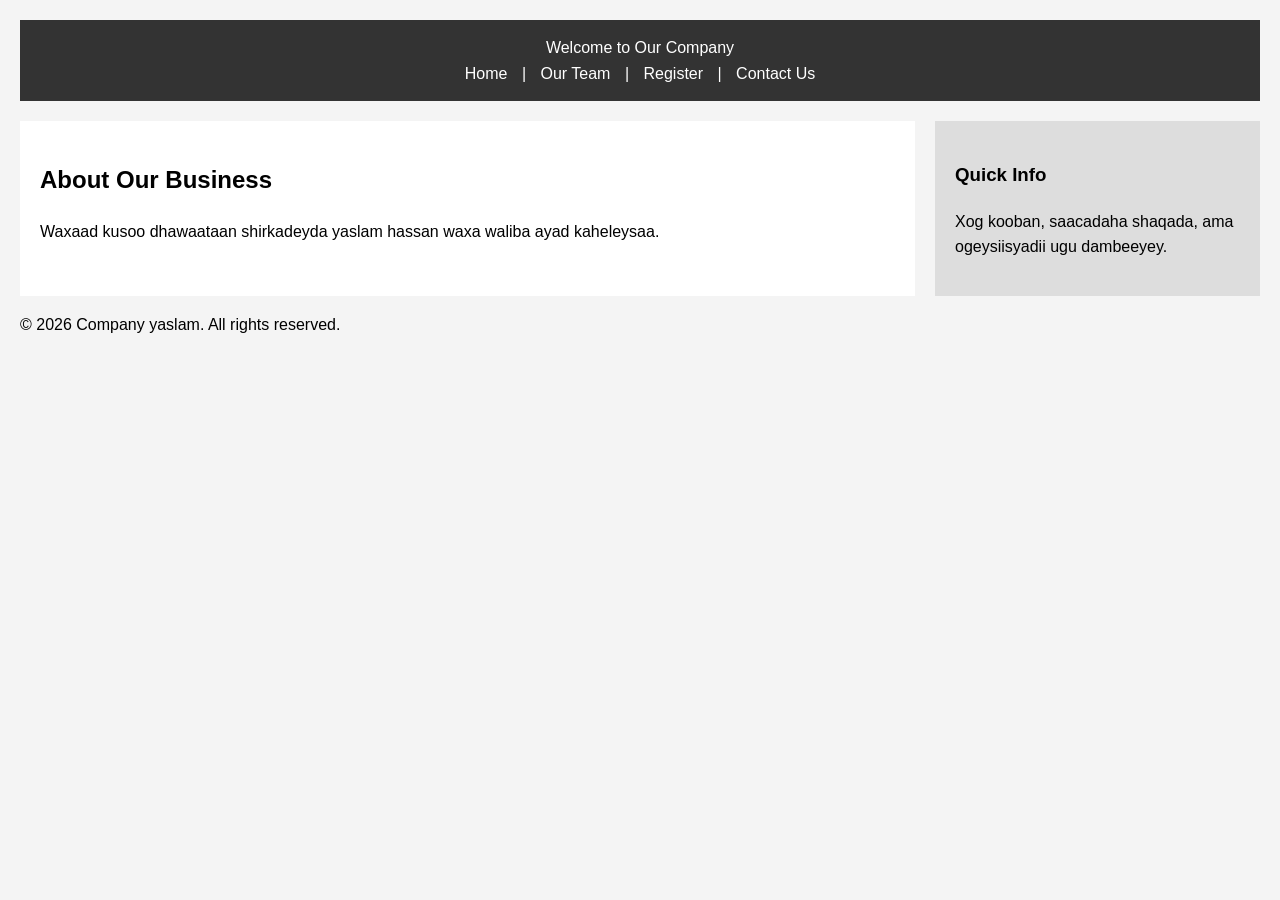
<file: index.html>
<!doctype html>
<html lang="en">
  <head>
    <meta charset="UTF-8" />
    <meta name="viewport" content="width=device-width, initial-scale=1.0" />
    <title>Home - Info Page</title>
    <link rel="stylesheet" href="style.css" />
  </head>
  <body>
    <header
      <h1>Welcome to Our Company</h1>
      <nav>
        <a href="index.html">Home</a> |
        <a href="team.html">Our Team</a> |
        <a href="registration.html">Register</a> |
        <a href="contact.html">Contact Us</a>
      </nav>
    </header>

    <div class="container-2col">
      <main class="main-content">
        <h2>About Our Business</h2>
        <p>
         Waxaad kusoo dhawaataan shirkadeyda yaslam hassan waxa waliba ayad kaheleysaa.
        </p>
      </main>

      <aside class="sidebar">
        <h3>Quick Info</h3>
        <p>Xog kooban, saacadaha shaqada, ama ogeysiisyadii ugu dambeeyey.</p>
      </aside>
    </div>

    <footer>
      <p>&copy; 2026 Company yaslam. All rights reserved.</p>
    </footer>
  </body>
</html>
</file>
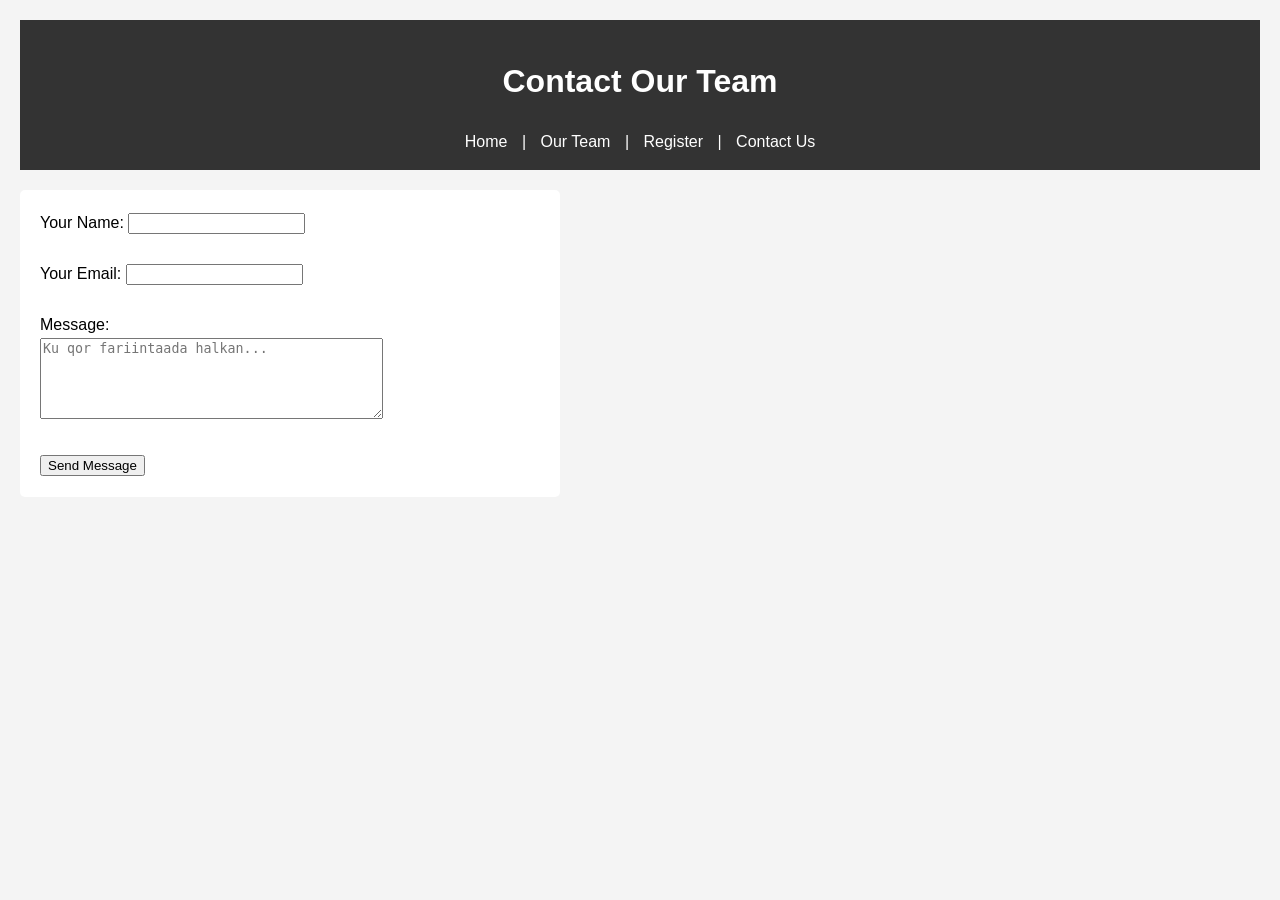
<file: contact.html>
<!doctype html>
<html lang="en">
  <head>
    <meta charset="UTF-8" />
    <title>Contact Us</title>
    <link rel="stylesheet" href="style.css" />
  </head>
  <body>
    <header>
      <h1>Contact Our Team</h1>
      <nav>
        <a href="index.html">Home</a> | <a href="team.html">Our Team</a> |
        <a href="registration.html">Register</a> |
        <a href="contact.html">Contact Us</a>
      </nav>
    </header>

    <main>
      <form action="#" method="POST" class="form-style">
        <label for="name">Your Name:</label>
        <input type="text" id="name" name="name" required /><br /><br />

        <label for="msg-email">Your Email:</label>
        <input
          type="email"
          id="msg-email"
          name="msg-email"
          required
        /><br /><br />

        <label for="message">Message:</label><br />
        <textarea
          id="message"
          name="message"
          rows="5"
          cols="40"
          placeholder="Ku qor fariintaada halkan..."
          required
        ></textarea
        ><br /><br />

        <input type="submit" value="Send Message" />
      </form>
    </main>
  </body>
</html>
</file>
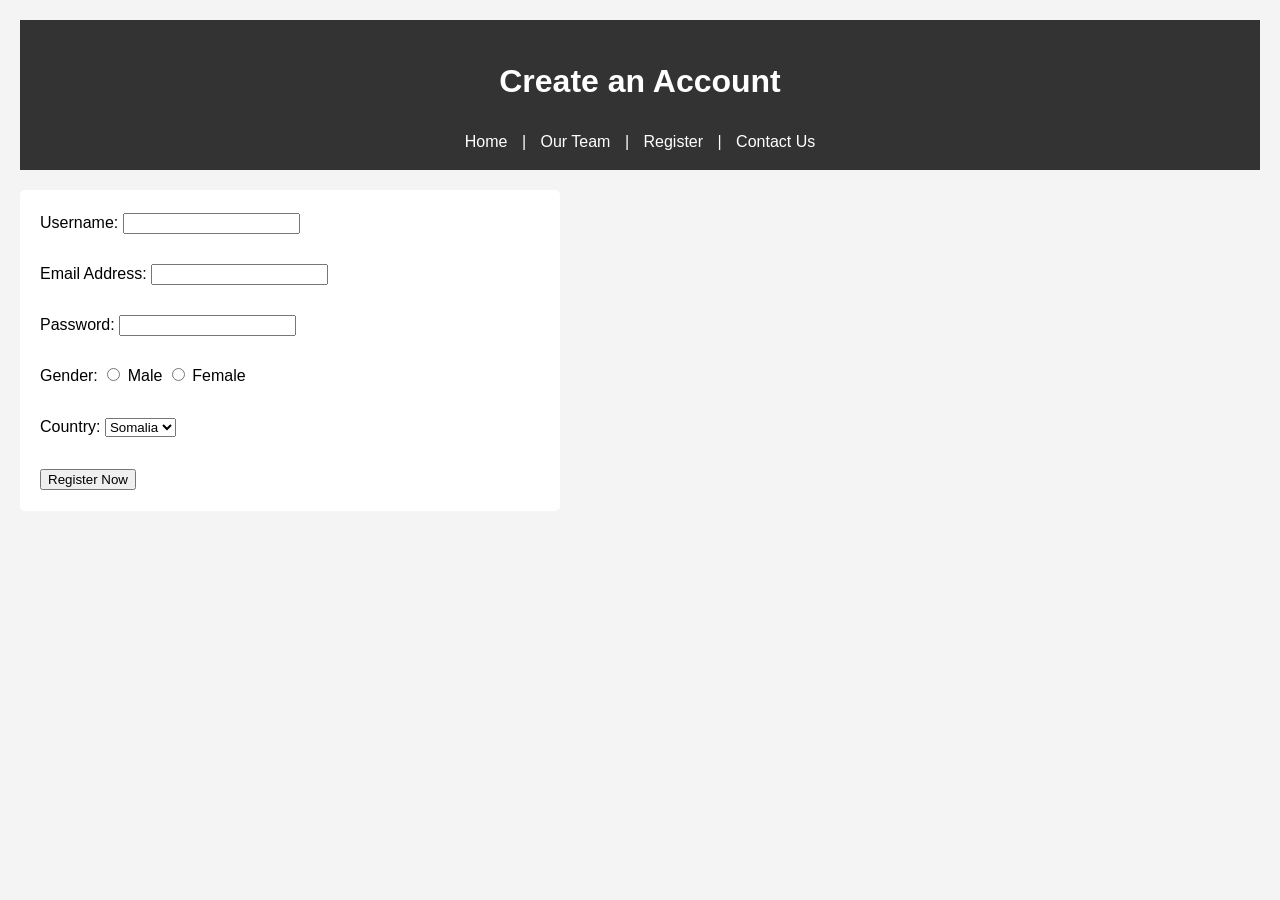
<file: registration.html>
<!doctype html>
<html lang="en">
  <head>
    <meta charset="UTF-8" />
    <title>Register</title>
    <link rel="stylesheet" href="style.css" />
  </head>
  <body>
    <header>
      <h1>Create an Account</h1>
      <nav>
        <a href="index.html">Home</a> | <a href="team.html">Our Team</a> |
        <a href="registration.html">Register</a> |
        <a href="contact.html">Contact Us</a>
      </nav>
    </header>

    <main>
      <form action="#" method="POST" class="form-style">
        <label for="username">Username:</label>
        <input type="text" id="username" name="username" required /><br /><br />

        <label for="email">Email Address:</label>
        <input type="email" id="email" name="email" required /><br /><br />

        <label for="password">Password:</label>
        <input
          type="password"
          id="password"
          name="password"
          required
        /><br /><br />

        <label>Gender:</label>
        <input type="radio" id="male" name="gender" value="male" />
        <label for="male">Male</label>
        <input type="radio" id="female" name="gender" value="female" />
        <label for="female">Female</label><br /><br />

        <label for="country">Country:</label>
        <select id="country" name="country">
          <option value="somalia">Somalia</option>
          <option value="kenya">Kenya</option>
          <option value="other">Other</option></select
        ><br /><br />

        <input type="submit" value="Register Now" />
      </form>
    </main>
  </body>
</html>
</file>
<file: style.css>
/* Styling-ka Guud */
body {
  font-family: Arial, sans-serif;
  line-height: 1.6;
  margin: 0;
  padding: 20px;
  background-color: #f4f4f4;
}

header {
  background: #333;
  color: #fff;
  padding: 15px;
  text-align: center;
}

header nav a {
  color: #fff;
  text-decoration: none;
  margin: 0 10px;
}

/* --- CHAPTER 7: PAGE LAYOUT BASICS --- */

/* 2-Column Layout ee Bogga Hore (Home) */
.container-2col {
  display: flex;
  margin-top: 20px;
  gap: 20px;
}

.main-content {
  flex: 3; /* Wuxuu qaadanayaa 3 meelood ood labo meel */
  background: #fff;
  padding: 20px;
}

.sidebar {
  flex: 1; /* Wuxuu qaadanayaa 1 meel */
  background: #ddd;
  padding: 20px;
}

/* Team Page: Float, Clear & Overflow */
.team-container {
  margin-top: 20px;
}

.team-card {
  background: #fff;
  padding: 15px;
  margin-bottom: 20px;
  border: 1px solid #ccc;

  /* Shuruudda Overflow: Si uu card-ku u qaado dhererka sawirka float-ka ah */
  overflow: auto;
}

.float-img {
  /* Shuruudda Float */
  float: left;
  width: 150px;
  height: 150px;
  margin-right: 15px;
  border-radius: 8px;
}

/* Clearfix ama haddaad rabto inaad wax ka hoos mariso float-ka */
.clear-built {
  clear: both;
}

/* --- CHAPTER 8: FORMS STYLING --- */
.form-style {
  background: #fff;
  padding: 20px;
  margin-top: 20px;
  max-width: 500px;
  border-radius: 5px;
}
</file>
